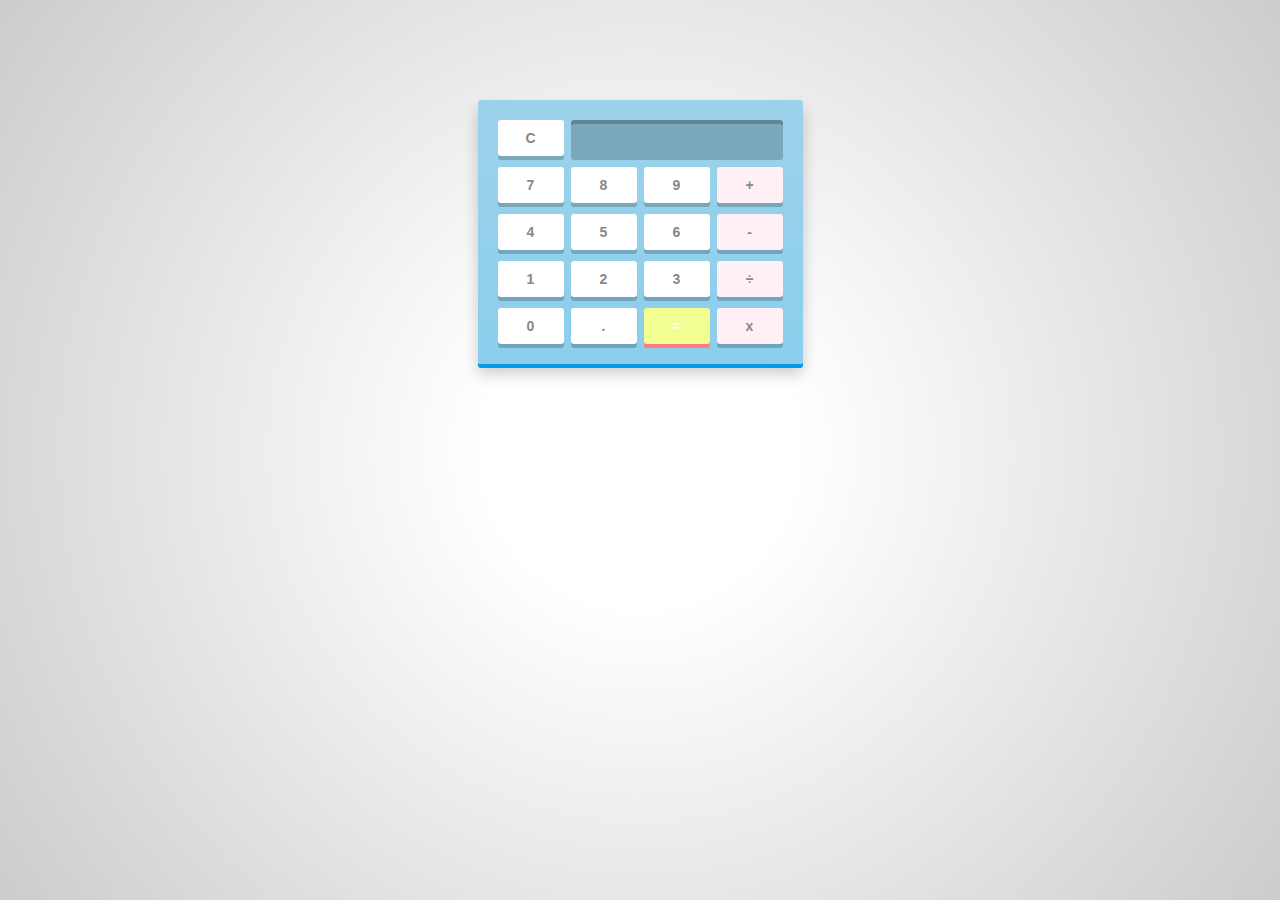
<file: index.html>
<!doctype html>
<html>
<head>
<meta charset="utf-8">
<title>无标题文档</title>
<link rel="stylesheet" href="计算器css.css" type="text/css"/>
<script src="计算器.js"></script>
</head>

<body>
<div id="calculator">
	<div class="top">
    	<span class="clear">C</span>
        <div class="screen"></div>
    </div>
    
    <div class="keys">
    	<span>7</span>
        <span>8</span>
        <span>9</span>
        <span class="operator">+</span>
        <span>4</span>
        <span>5</span>
        <span>6</span>
        <span class="operator">-</span>
        <span>1</span>
        <span>2</span>
        <span>3</span>
        <span class="operator">÷</span>
        <span>0</span>
        <span>.</span>
        <span class="eval">=</span>
        <span class="operator">x</span>
    </div>
        
</div>
</body>
</html>
</file>
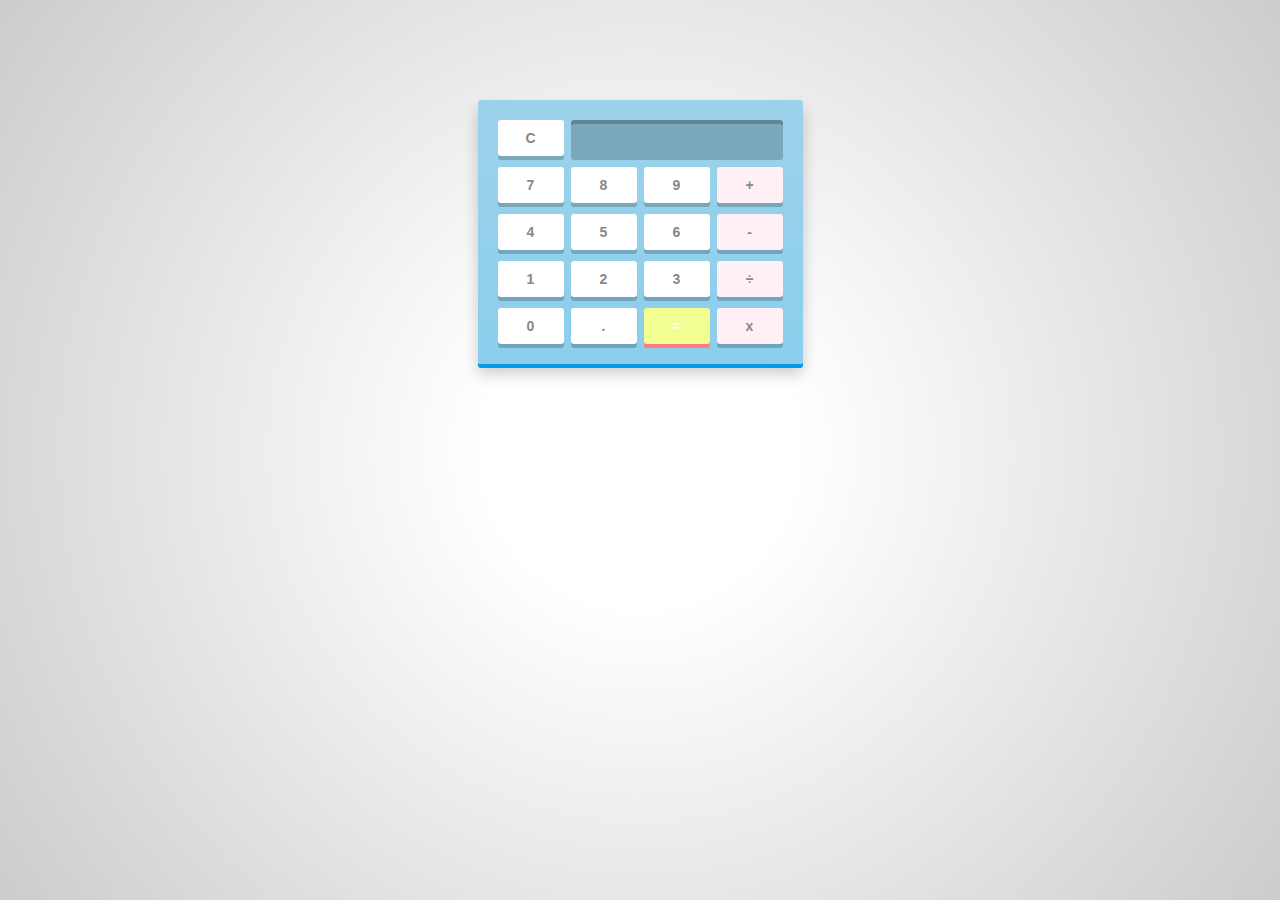
<file: calcutor.html>
<!doctype html>
<html>
<head>
<meta charset="utf-8">
<title>无标题文档</title>
<link rel="stylesheet" href="calcutor.css" type="text/css"/>
<script src="calcutor.js"></script>
</head>

<body>
<div id="calculator">
	<div class="top">
    	<span class="clear">C</span>
        <div class="screen"></div>
    </div>
    
    <div class="keys">
    	<span>7</span>
        <span>8</span>
        <span>9</span>
        <span class="operator">+</span>
        <span>4</span>
        <span>5</span>
        <span>6</span>
        <span class="operator">-</span>
        <span>1</span>
        <span>2</span>
        <span>3</span>
        <span class="operator">÷</span>
        <span>0</span>
        <span>.</span>
        <span class="eval">=</span>
        <span class="operator">x</span>
    </div>
        
</div>
</body>
</html>
</file>
<file: 计算器css.css>
@charset "utf-8";
/* CSS Document */

*{
	margin:0;
	padding:0;
	box-sizing:border-box;
	font:bold 14px Arial, sans-serif;
}

html {
	height:100%;
	background:white;
	background:radial-gradient(circle,#fff 20%, #ccc);
	background-size:cover;
}
#calculator {
	width: 325px;
	height: auto;
	
	margin: 100px auto;
	padding: 20px 20px 9px;
	
	background: #9dd2ea;
	background: linear-gradient(#9dd2ea, #8bceec);
	border-radius: 3px;
	box-shadow: 0px 4px #009de4, 0px 10px 15px rgba(0, 0, 0, 0.2);
}

.top span.clear {
	float:left;
}

.top .screen {
	height:40px;
	width:212px;
	
	float:right;
	
	padding:0 10px;
	
	background:rgba(0, 0, 0, 0.2);
	border-radius:3px;
	box-shadow:inset 0px 4px rgba(0, 0, 0, 0.2);
	

	font-size:17px;
	line-height:40px;
	color:white;
	text-shadow:1px 1px 2px rgba(0, 0, 0, 0.2);
	text-align:right;
	letter-spacing:1px;
}
.keys, .top {
	overflow:hidden;
}

.keys span, .top span.clear {
	float:left;
	position:relative;
	top:0;
	cursor:pointer;
	width:66px;
	height:36px;
	
	background:white;
	border-radius:3px;
	box-shadow:0px 4px rgba(0, 0, 0, 0.2);
	
	margin:0 7px 11px 0;
	
	color:#888;
	line-height:36px;
	text-align:center;
	
	transition: all 0.2s ease
}

.keys span.operator {
	background:#FFF0F5;
	margin-right:0;
}

.keys span.eval {
	background:#f1ff92;
	box-shadow:0px 4px #ff7c87;
	color:white;
}

.keys span:hover {
	background:#9c89f6;
	box-shadow:0px 4px #717a33;
	color:#ffffff;
}

.keys span.eval:hover {
	background:#abb850;
	box-shadow:0px 4px #d3545d;
	color:white;
}
.top span.clear:hover {
	background:#f68991;
	box-shadow:0px 4px #d3545d;
	color:white;
}

.keys span:active {
	box-shadow: 0px 0px #6b54d3;
	top: 4px;
}

.keys span.eval:active {
	box-shadow: 0px 0px #717a33;
	top: 4px;
}

.top span.clear:active {
	top: 4px;
	box-shadow: 0px 0px #d3545d;
}
</file>
<file: calcutor.css>
@charset "utf-8";
/* CSS Document */

*{
	margin:0;
	padding:0;
	box-sizing:border-box;
	font:bold 14px Arial, sans-serif;
}

html {
	height:100%;
	background:white;
	background:radial-gradient(circle,#fff 20%, #ccc);
	background-size:cover;
}
#calculator {
	width: 325px;
	height: auto;
	
	margin: 100px auto;
	padding: 20px 20px 9px;
	
	background: #9dd2ea;
	background: linear-gradient(#9dd2ea, #8bceec);
	border-radius: 3px;
	box-shadow: 0px 4px #009de4, 0px 10px 15px rgba(0, 0, 0, 0.2);
}

.top span.clear {
	float:left;
}

.top .screen {
	height:40px;
	width:212px;
	
	float:right;
	
	padding:0 10px;
	
	background:rgba(0, 0, 0, 0.2);
	border-radius:3px;
	box-shadow:inset 0px 4px rgba(0, 0, 0, 0.2);
	

	font-size:17px;
	line-height:40px;
	color:white;
	text-shadow:1px 1px 2px rgba(0, 0, 0, 0.2);
	text-align:right;
	letter-spacing:1px;
}
.keys, .top {
	overflow:hidden;
}

.keys span, .top span.clear {
	float:left;
	position:relative;
	top:0;
	cursor:pointer;
	width:66px;
	height:36px;
	
	background:white;
	border-radius:3px;
	box-shadow:0px 4px rgba(0, 0, 0, 0.2);
	
	margin:0 7px 11px 0;
	
	color:#888;
	line-height:36px;
	text-align:center;
	
	transition: all 0.2s ease
}

.keys span.operator {
	background:#FFF0F5;
	margin-right:0;
}

.keys span.eval {
	background:#f1ff92;
	box-shadow:0px 4px #ff7c87;
	color:white;
}

.keys span:hover {
	background:#9c89f6;
	box-shadow:0px 4px #717a33;
	color:#ffffff;
}

.keys span.eval:hover {
	background:#abb850;
	box-shadow:0px 4px #d3545d;
	color:white;
}
.top span.clear:hover {
	background:#f68991;
	box-shadow:0px 4px #d3545d;
	color:white;
}

.keys span:active {
	box-shadow: 0px 0px #6b54d3;
	top: 4px;
}

.keys span.eval:active {
	box-shadow: 0px 0px #717a33;
	top: 4px;
}

.top span.clear:active {
	top: 4px;
	box-shadow: 0px 0px #d3545d;
}
</file>
